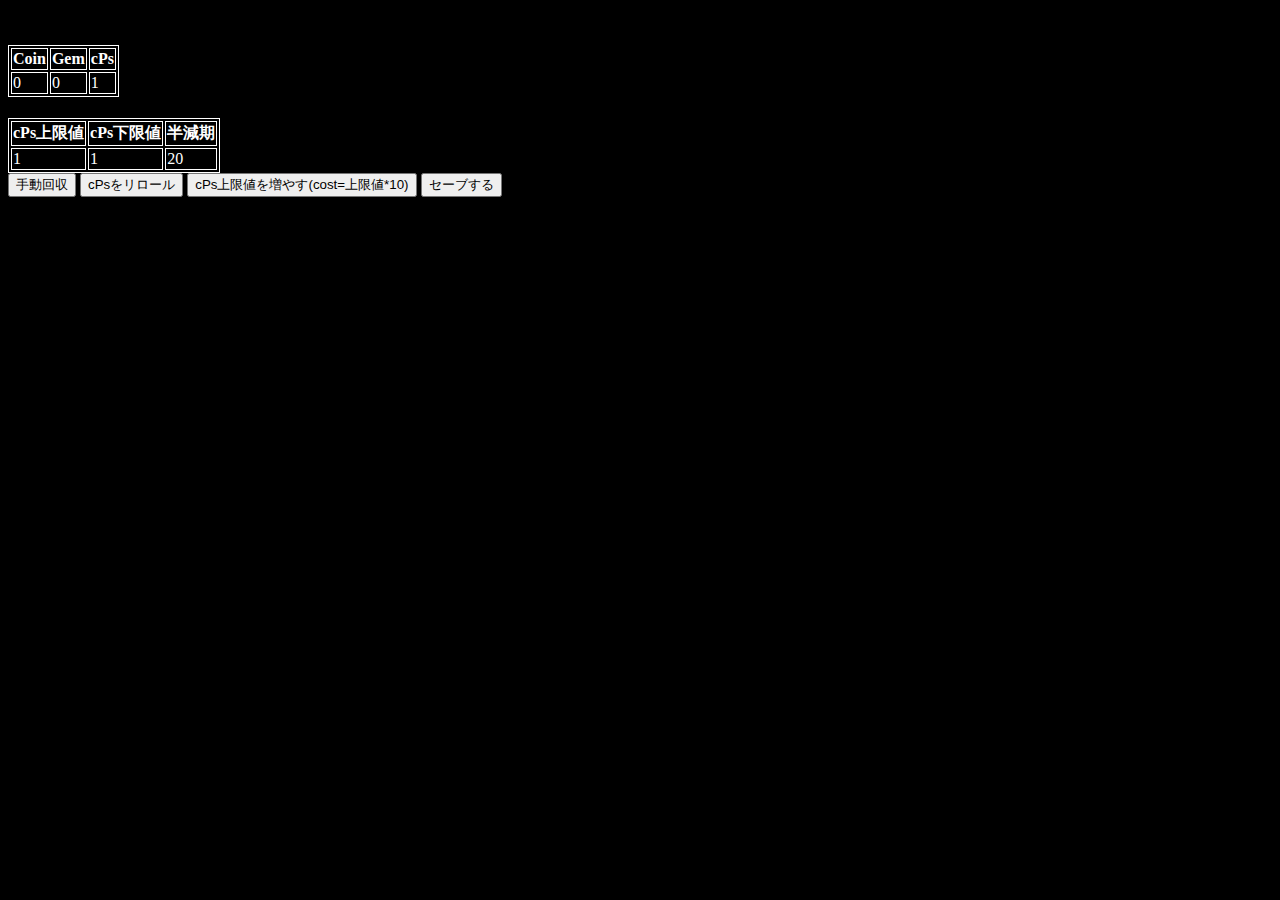
<file: index.html>
<html>
  <html>
    <link rel="stylesheet" href="idlegame.css">
    <title>idlepiece</title>  
  </html>
  <body>



  <p>コインを増やすだけのシンプルな世界</p>

  <table class = "resourseBoard">
    <tbody>
      <tr>
        <th class = "resourseBoard">
          <p>Coin</p>
        </th>
        <th class = "resourseBoard">
          <p>Gem</p>
        </th>
        <th class = "resourseBoard">
          <p>cPs</p>
        </th>
      </tr>
      <tr>
        <td class = "resourseBoard">
          <div id="coinBoard">0</div>
        </td>
        <td class = "resourseBoard">
          <div id="gemBoard">0</div>
        </td>
        <td class = "resourseBoard">
          <div id="cPtBoard">0</div>
        </td>
      </tr>
    </tbody>
  </table>
  //CPSについての表示
  <table class = "resourseBoard">
    <tbody>
      <tr>
        <th class = "resourseBoard">
          <p>cPs上限値</p>
        </th>
        <th class = "resourseBoard">
          <p>cPs下限値</p>
        </th>
        <th class = "resourseBoard">
          <p>半減期</p>
        </th>
      </tr>
      <tr>
        <td class = "resourseBoard">
          <div id="cPsMaxBoard">1</div>
        </td>
        <td class = "resourseBoard">
          <div id="cPsMinBoard">1</div>
        </td>
        <td class = "resourseBoard">
          <div id="halflifeBoard">20</div>
        </td>
      </tr>
    </tbody>
  </table>




  <input type="button" value="手動回収" onclick="perTick()">
  <input type="button" value="cPsをリロール" onclick="cPsreroll()">
  <input type="button" value="cPs上限値を増やす(cost=上限値*10)" onclick="getcPs()">
  <input type="button" value="セーブする" onclick="saveData()">
  <script src="./idlegame.js"></script>
  </body>
</html>
</file>
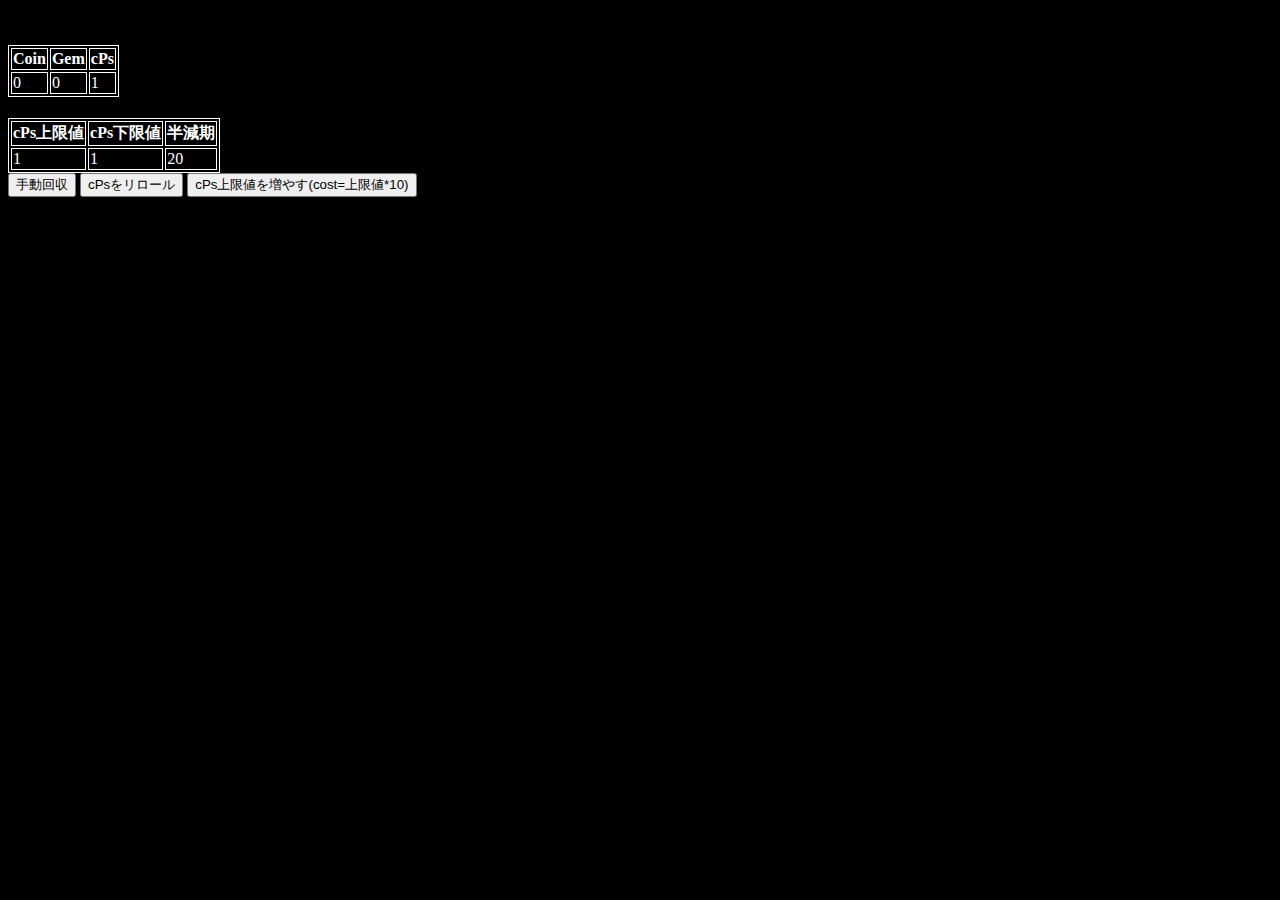
<file: maingame.html>
<html>
  <html>
    <link rel="stylesheet" href="idlegame.css">
  </html>
  <body>



  <p>コインを増やすだけのシンプルな世界</p>

  <table class = "resourseBoard">
    <tbody>
      <tr>
        <th class = "resourseBoard">
          <p>Coin</p>
        </th>
        <th class = "resourseBoard">
          <p>Gem</p>
        </th>
        <th class = "resourseBoard">
          <p>cPs</p>
        </th>
      </tr>
      <tr>
        <td class = "resourseBoard">
          <div id="coinBoard">0</div>
        </td>
        <td class = "resourseBoard">
          <div id="gemBoard">0</div>
        </td>
        <td class = "resourseBoard">
          <div id="cPtBoard">0</div>
        </td>
      </tr>
    </tbody>
  </table>
  //CPSについての表示
  <table class = "resourseBoard">
    <tbody>
      <tr>
        <th class = "resourseBoard">
          <p>cPs上限値</p>
        </th>
        <th class = "resourseBoard">
          <p>cPs下限値</p>
        </th>
        <th class = "resourseBoard">
          <p>半減期</p>
        </th>
      </tr>
      <tr>
        <td class = "resourseBoard">
          <div id="cPsMaxBoard">1</div>
        </td>
        <td class = "resourseBoard">
          <div id="cPsMinBoard">1</div>
        </td>
        <td class = "resourseBoard">
          <div id="halflifeBoard">20</div>
        </td>
      </tr>
    </tbody>
  </table>




  <input type="button" value="手動回収" onclick="perTick()">
  <input type="button" value="cPsをリロール" onclick="cPsreroll()">
  <input type="button" value="cPs上限値を増やす(cost=上限値*10)" onclick="getcPs()">
  <script src="./idlegame.js"></script>
  </body>
</html>
</file>
<file: idlegame.css>
body{
    background-color: black;
}
.resourseBoard{
    color : white;
    border:1px solid white;
}
</file>
